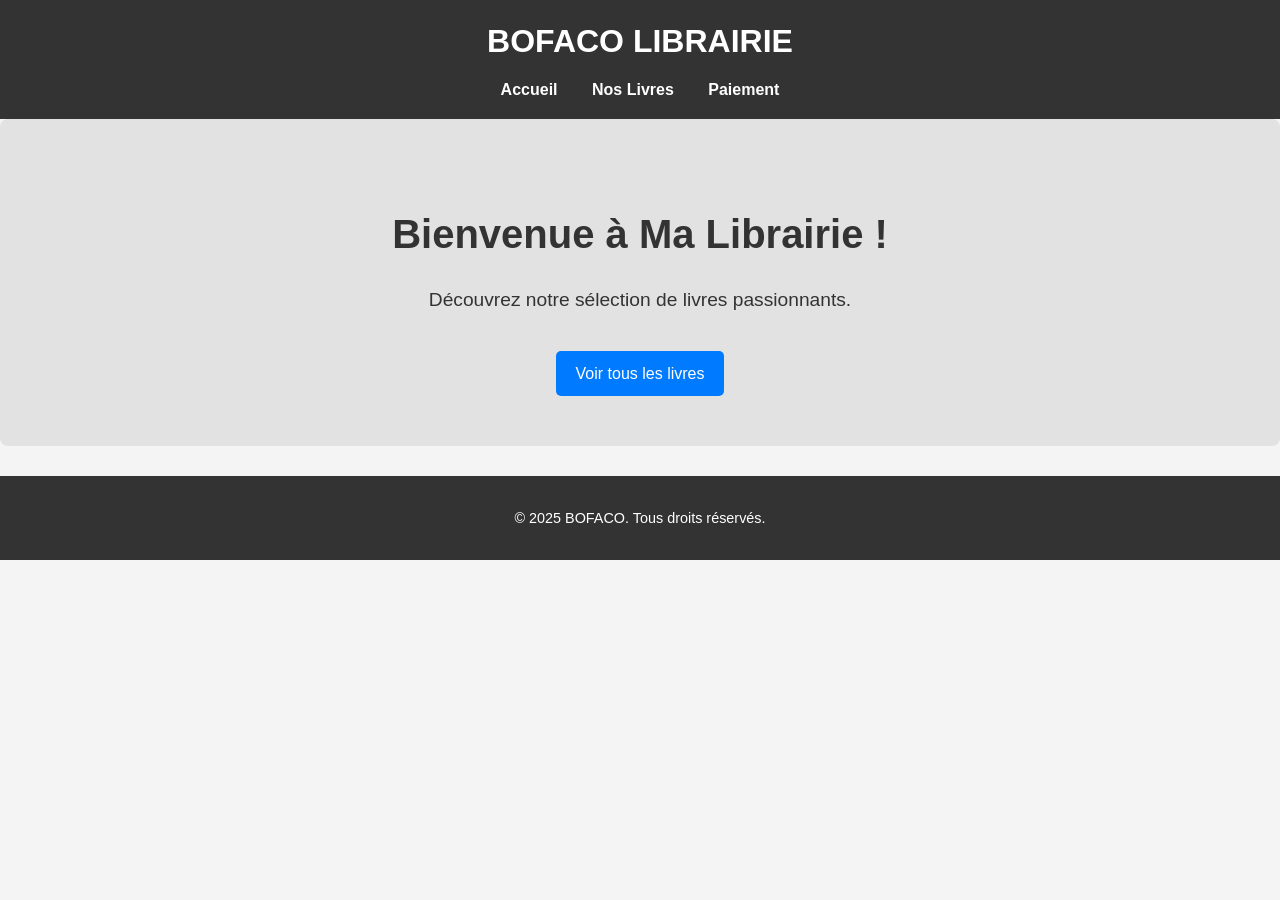
<file: Index.html>
<!DOCTYPE html>
<html lang="fr">
<head>
    <meta charset="UTF-8">
    <meta name="viewport" content="width=device-width, initial-scale=1.0">
    <title>Accueil - Ma Librairie</title>
    <link rel="stylesheet" href="Style.css">
</head>
<body>
    <header>
        <nav>
            <h1>BOFACO LIBRAIRIE</h1>
            <ul>
                <li><a href="index.html">Accueil</a></li>
                <li><a href="livres.html">Nos Livres</a></li>
                <li><a href="paiement.html">Paiement</a></li>
            </ul>
        </nav>
    </header>

    <main>
        <section class="hero">
            <h2>Bienvenue à Ma Librairie !</h2>
            <p>Découvrez notre sélection de livres passionnants.</p>
            <a href="livres.html" class="button">Voir tous les livres</a>
        </section>
    </main>

    <footer>
        <p>&copy; 2025 BOFACO. Tous droits réservés.</p>
    </footer>
</body>
</html>
</file>
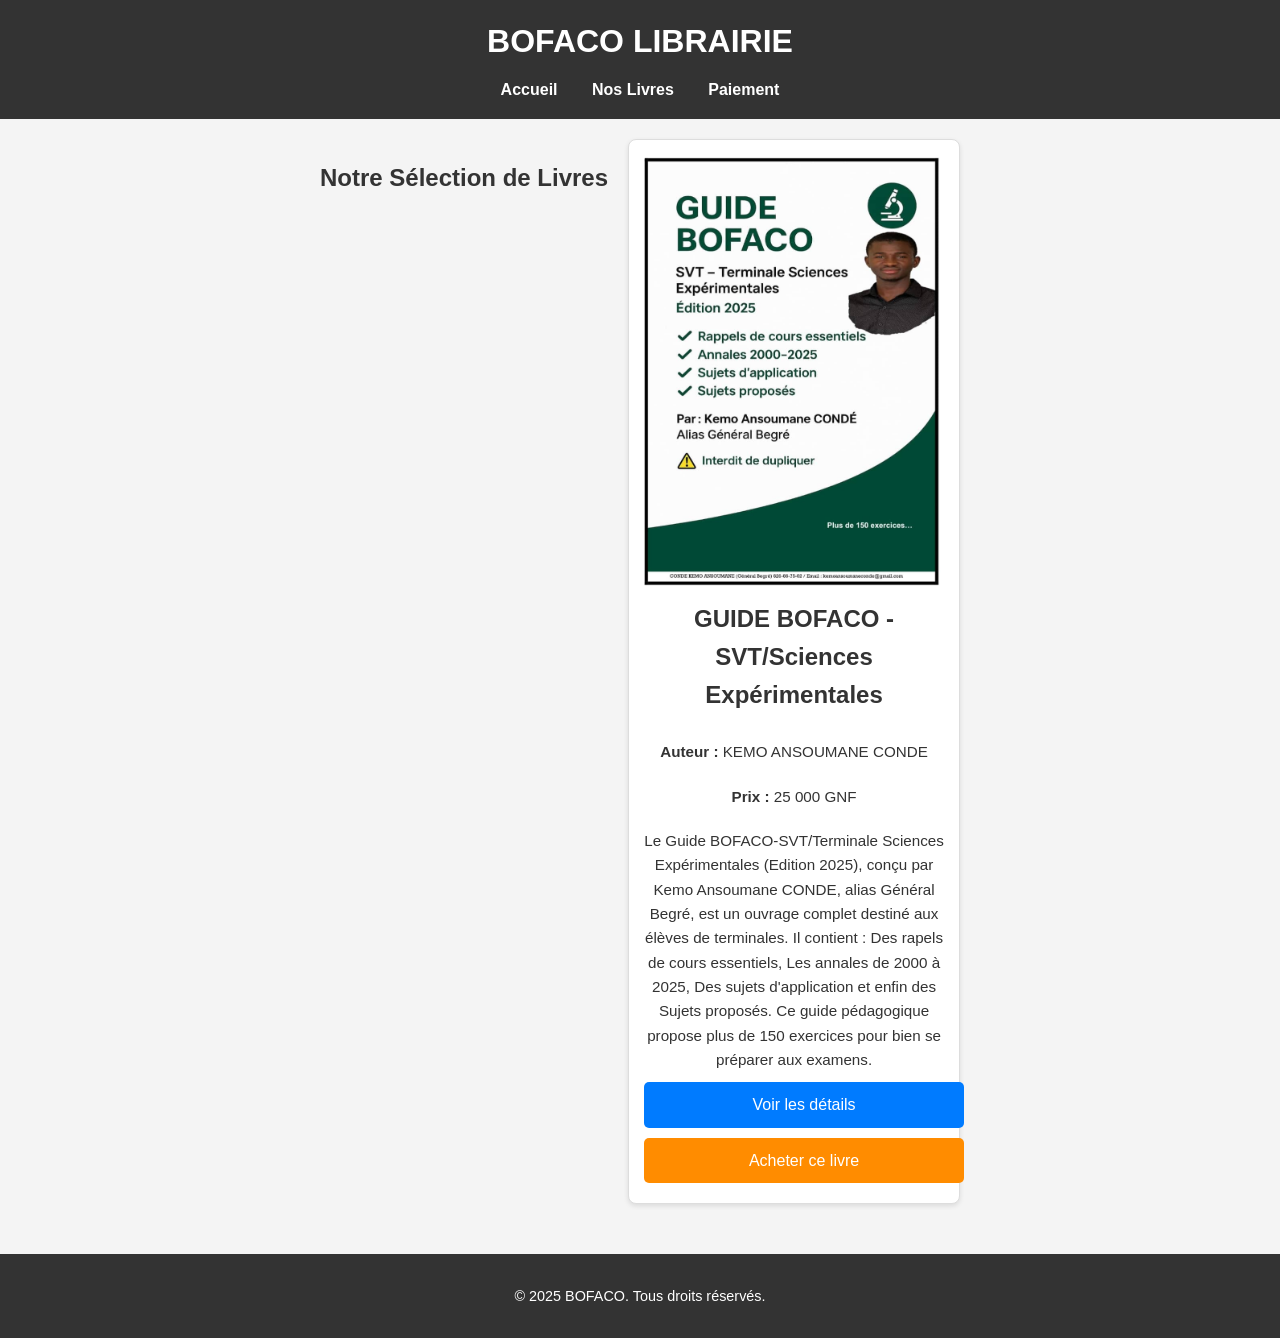
<file: Livres.html>
<!DOCTYPE html>
<html lang="fr">
<head>
    <meta charset="UTF-8">
    <meta name="viewport" content="width=device-width, initial-scale=1.0">
    <title>Nos Livres - BOFACO Librairie</title>
    <link rel="stylesheet" href="Style.css">
</head>
<body>
    <header>
        <nav>
            <h1>BOFACO LIBRAIRIE</h1>
            <ul>
                <li><a href="index.html">Accueil</a></li>
                <li><a href="livres.html">Nos Livres</a></li>
                <li><a href="paiement.html">Paiement</a></li>
            </ul>
        </nav>
    </header>

    <main>
        <section class="books-list">
            <h2>Notre Sélection de Livres</h2>
           
            <div id="books-container">
                </div>

        </section>
    </main>

    <footer>
        <p>&copy; 2025 BOFACO. Tous droits réservés.</p>
    </footer>

    <script src="Data.js"></script>
    <script src="Scripts-Livres.js"></script>
</body>
</html>
</file>
<file: Style.css>
/* style.css */

/* Styles généraux */
body {
    font-family: Arial, sans-serif;
    margin: 0;
    padding: 0;
    background-color: #f4f4f4;
    color: #333;
    line-height: 1.6;
}

.container {
    max-width: 1200px;
    margin: 0 auto;
    padding: 20px;
}

/* En-tête (Header) */
header {
    background-color: #333;
    color: #fff;
    padding: 1rem 0;
    text-align: center;
}

header h1 {
    margin: 0;
    font-size: 2rem;
}

header nav ul {
    list-style: none;
    padding: 0;
    margin: 10px 0 0 0;
}

header nav ul li {
    display: inline;
    margin: 0 15px;
}

header nav ul li a {
    color: #fff;
    text-decoration: none;
    font-weight: bold;
    transition: color 0.3s ease;
}

header nav ul li a:hover {
    color: #ff8c00; /* Orange vif */
}

/* Boutons */
.button {
    display: inline-block;
    background-color: #007bff; /* Bleu standard */
    color: #fff;
    padding: 10px 20px;
    text-decoration: none;
    border-radius: 5px;
    margin-top: 15px;
    transition: background-color 0.3s ease;
}

.button:hover {
    background-color: #0056b3; /* Bleu plus foncé */
}

.button.primary {
    background-color: #ff8c00; /* Orange vif pour le bouton d'achat */
}

.button.primary:hover {
    background-color: #cc7000; /* Orange plus foncé */
}

/* Section Héro (Accueil) */
.hero {
    text-align: center;
    padding: 50px 20px;
    background-color: #e2e2e2;
    margin-bottom: 20px;
    border-radius: 8px;
}

.hero h2 {
    font-size: 2.5rem;
    color: #333;
    margin-bottom: 10px;
}

.hero p {
    font-size: 1.2rem;
    margin-bottom: 20px;
}

/* Liste des livres */
.books-list {
    display: flex; /* Utilise flexbox pour organiser les cartes */
    flex-wrap: wrap; /* Permet aux cartes de passer à la ligne */
    justify-content: center; /* Centre les cartes */
    gap: 20px; /* Espace entre les cartes */
    padding: 20px;
}

.book-card {
    background-color: #fff;
    border: 1px solid #ddd;
    border-radius: 8px;
    padding: 15px;
    width: 300px; /* Largeur fixe pour chaque carte */
    box-shadow: 0 2px 5px rgba(0,0,0,0.1);
    text-align: center;
    display: flex;
    flex-direction: column;
    justify-content: space-between; /* Pour que les boutons soient en bas */
}

.book-card img {
    max-width: 100%;
    height: auto;
    border-radius: 5px;
    margin-bottom: 10px;
}

.book-card h3 {
    font-size: 1.5rem;
    color: #333;
    margin-top: 0;
    margin-bottom: 10px;
}

.book-card p {
    font-size: 0.95rem;
    margin-bottom: 5px;
}

.book-card .button {
    width: calc(100% - 20px); /* Ajuste la largeur des boutons dans la carte */
    margin: 5px auto;
}

/* Détails du livre */
.book-details {
    padding: 20px;
    background-color: #fff;
    margin: 20px auto;
    max-width: 800px;
    border-radius: 8px;
    box-shadow: 0 2px 5px rgba(0,0,0,0.1);
}

.detail-content {
    display: flex;
    gap: 30px;
    flex-wrap: wrap; /* Pour la réactivité sur petits écrans */
}

.detail-content img {
    max-width: 300px;
    height: auto;
    border-radius: 8px;
}

.detail-content div {
    flex: 1; /* Permet au texte de prendre l'espace restant */
}

.detail-content h2 {
    font-size: 2rem;
    color: #333;
    margin-top: 0;
    margin-bottom: 10px;
}

.detail-content p {
    margin-bottom: 10px;
}

/* Section paiement */
.payment-section {
    text-align: center;
    padding: 40px 20px;
    background-color: #fff;
    margin: 20px auto;
    max-width: 700px;
    border-radius: 8px;
    box-shadow: 0 2px 5px rgba(0,0,0,0.1);
}

.payment-section h2 {
    color: #ff8c00;
    margin-bottom: 20px;
}

.payment-section .payment-link a {
    font-size: 1.2rem;
    color: #007bff;
    text-decoration: underline;
    font-weight: bold;
}

.payment-section .payment-link a:hover {
    color: #0056b3;
}

/* Pied de page (Footer) */
footer {
    text-align: center;
    padding: 1rem 0;
    background-color: #333;
    color: #fff;
    margin-top: 30px;
    font-size: 0.9rem;
}

/* Media Queries pour la réactivité */
@media (max-width: 768px) {
    header nav ul li {
        display: block;
        margin: 10px 0;
    }

    .detail-content {
        flex-direction: column;
        align-items: center;
    }

    .detail-content img {
        max-width: 80%;
    }
}

@media (max-width: 480px) {
    .hero h2 {
        font-size: 1.8rem;
    }

    .book-card {
        width: 100%; /* Les cartes prennent toute la largeur sur petits écrans */
    }
}

/* Styles pour la page de paiement améliorée */
.payment-instructions {
    background-color: #f9f9f9;
    border: 1px solid #e0e0e0;
    border-radius: 8px;
    padding: 25px;
    margin-top: 20px;
    text-align: left; /* Aligne le texte à gauche à l'intérieur de ce bloc */
}

.payment-instructions h3 {
    color: #ff8c00; /* La couleur Orange Money */
    margin-top: 0;
    margin-bottom: 15px;
    font-size: 1.4rem;
}

.payment-instructions p {
    margin-bottom: 10px;
}

.payment-instructions ul {
    list-style: none; /* Enlève les puces par défaut */
    padding: 0;
    margin-bottom: 20px;
}

.payment-instructions ul li {
    margin-bottom: 8px;
    font-size: 1.1rem;
}

.payment-instructions ul li strong {
    color: #007bff; /* Couleur bleue pour les titres de contact */
}

.phone-number {
    font-size: 1.8rem; /* Plus grand pour le numéro de téléphone */
    font-weight: bold;
    color: #008000; /* Une couleur verte pour le numéro */
    background-color: #e6ffe6;
    padding: 10px;
    border-radius: 5px;
    display: inline-block; /* Pour que le background ne prenne pas toute la largeur */
    margin: 15px 0;
}

/* Styles pour le livre sélectionné sur la page de paiement */
.selected-book-info {
    display: flex;
    align-items: center;
    gap: 20px;
    background-color: #eaf7ff; /* Bleu très clair */
    border: 1px solid #cceeff; /* Bordure plus douce */
    border-radius: 8px;
    padding: 15px 20px;
    margin-bottom: 30px;
    box-shadow: 0 1px 3px rgba(0,0,0,0.08);
}

.selected-book-info img {
    width: 80px; /* Taille fixe pour l'image du livre */
    height: auto;
    border-radius: 5px;
    object-fit: cover; /* S'assure que l'image couvre bien la zone */
}

.selected-book-info h4 {
    margin: 0 0 5px 0;
    color: #333;
    font-size: 1.3rem;
}

.selected-book-info p {
    margin: 0;
    font-size: 0.95rem;
    color: #555;
}

@media (max-width: 600px) {
    .selected-book-info {
        flex-direction: column;
        text-align: center;
    }
}
</file>
